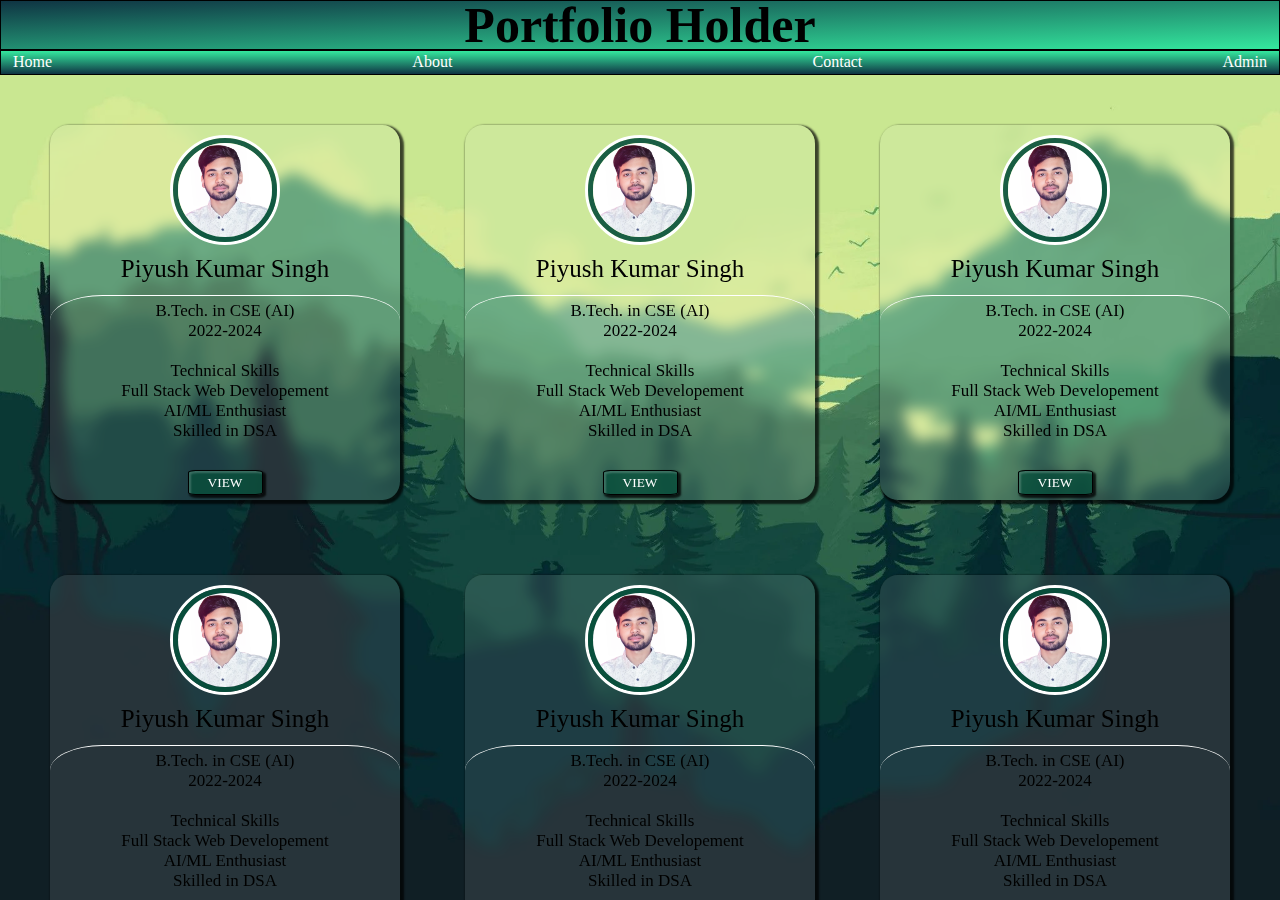
<file: index.html>
<!DOCTYPE html>
<html lang="en">

<head>
    <meta charset="UTF-8">
    <meta name="viewport" content="width=, initial-scale=1.0">
    <title>Portfolio Holder Project</title>
    <link rel="stylesheet" href="style.css">
    
</head>

<body>
    <header>
        <h1>Portfolio Holder</h1>
    </header>

    <nav class="navi">
        <ul class="uli">
            <li> <a href="index.html">Home</a></li>
            <li> <a href="about.html">About</a></li>
            <li> <a href="contact.html">Contact</a></li>
            <li> <a href="admin.html">Admin</a></li>
            
        </ul>
    </nav>
    <div class="c-con">
        <div class="card">

            <div class="img">
                <img src="1715930578093.png" alt="" class="pic">

            </div>

            <h2 class="name">Piyush Kumar Singh</h2>
            <div class="des">
                <p class="data">

                    <b>B.Tech. in CSE (AI)</b><br><b>2022-2024</b><br><br><b>Technical Skills</b><br>Full Stack Web
                    Developement<br>AI/ML Enthusiast<br>Skilled in DSA

                </p>
            </div>

            <button>VIEW</button>
        </div>

        <div class="card">

            <div class="img">
                <img src="1715930578093.png" alt="" class="pic">

            </div>

            <h2 class="name">Piyush Kumar Singh</h2>
            <div class="des">
                <p class="data">

                    <b>B.Tech. in CSE (AI)</b><br><b>2022-2024</b><br><br><b>Technical Skills</b><br>Full Stack Web
                    Developement<br>AI/ML Enthusiast<br>Skilled in DSA

                </p>
            </div>

            <button>VIEW</button>
        </div>

        <div class="card">

            <div class="img">
                <img src="1715930578093.png" alt="" class="pic">

            </div>

            <h2 class="name">Piyush Kumar Singh</h2>
            <div class="des">
                <p class="data">

                    <b>B.Tech. in CSE (AI)</b><br><b>2022-2024</b><br><br><b>Technical Skills</b><br>Full Stack Web
                    Developement<br>AI/ML Enthusiast<br>Skilled in DSA

                </p>
            </div>

            <button>VIEW</button>
        </div>

        <div class="card">

            <div class="img">
                <img src="1715930578093.png" alt="" class="pic">

            </div>

            <h2 class="name">Piyush Kumar Singh</h2>
            <div class="des">
                <p class="data">

                    <b>B.Tech. in CSE (AI)</b><br><b>2022-2024</b><br><br><b>Technical Skills</b><br>Full Stack Web
                    Developement<br>AI/ML Enthusiast<br>Skilled in DSA

                </p>
            </div>

            <button>VIEW</button>
        </div>

        <div class="card">

            <div class="img">
                <img src="1715930578093.png" alt="" class="pic">

            </div>

            <h2 class="name">Piyush Kumar Singh</h2>
            <div class="des">
                <p class="data">

                    <b>B.Tech. in CSE (AI)</b><br><b>2022-2024</b><br><br><b>Technical Skills</b><br>Full Stack Web
                    Developement<br>AI/ML Enthusiast<br>Skilled in DSA

                </p>
            </div>

            <button>VIEW</button>
        </div>

        <div class="card">

            <div class="img">
                <img src="1715930578093.png" alt="" class="pic">

            </div>

            <h2 class="name">Piyush Kumar Singh</h2>
            <div class="des">
                <p class="data">

                    <b>B.Tech. in CSE (AI)</b><br><b>2022-2024</b><br><br><b>Technical Skills</b><br>Full Stack Web
                    Developement<br>AI/ML Enthusiast<br>Skilled in DSA

                </p>
            </div>

            <button>VIEW</button>
        </div>

        <div class="card">

            <div class="img">
                <img src="1715930578093.png" alt="" class="pic">

            </div>

            <h2 class="name">Piyush Kumar Singh</h2>
            <div class="des">
                <p class="data">

                    <b>B.Tech. in CSE (AI)</b><br><b>2022-2024</b><br><br><b>Technical Skills</b><br>Full Stack Web
                    Developement<br>AI/ML Enthusiast<br>Skilled in DSA

                </p>
            </div>
            <button>VIEW</button>
        </div>
    </div>


    <script src="script.js"></script>
</body>

</html>
</file>
<file: style.css>
* {
    margin: 0;
    padding: 0;
    box-sizing: border-box;
    font-family: 'Times New Roman', Times, serif;
}

html,
body {
    height: 100%;
    width: 100%;
}

body {
    position: relative;
    background-image: url(783289.webp), linear-gradient(to bottom right, #0f3443, #34e89e);
    background-size: cover;
}

header {
    height: 50px;
    width: 100%;
    display: flex;
    justify-content: center;
    align-items: center;
    border: 1px solid rgba(0, 0, 0);
    padding: 2px;
    background-image: linear-gradient(to bottom right, #0f3443, #34e89e);
    overflow: hidden;
}

h1 {
    font-size: 50px;
    font-weight: 900;
}

nav {
    height: 25px;
    width: 100%;
    background-image: linear-gradient(to top, #0f3443, #34e89e);
    border: 1px solid rgba(0, 0, 0);
    padding: 2px;
}

nav ul {
    display: flex;
    justify-content: space-between;
    align-items: center;
}

nav ul li {
    list-style: none;
}

nav ul li a {
    margin: 5px;
    text-decoration: none;
    color: white;
    font-weight: 500;
    padding-left: 5px;
    padding-right: 5px;
}

nav ul li a:hover {
    background-color: darkgreen;
    font-weight: 800;
}

.c-con {
    display: flex;
    flex-wrap: wrap;
    justify-content: space-between;
    overflow: scroll;
    height: calc(100% - 75px);
    width: 100%;
    scrollbar-width: none;
    padding: 25px;
    row-gap: 25px;
}

.card {
    display: flex;
    justify-content: center;
    position: relative;
    border-radius: 5%;
    height: 375px;
    width: 350px;
    background-color: rgba(245, 245, 245, 0.103);
    backdrop-filter: blur(7px);
    box-shadow: 2px 2px 2px 2px rgba(0, 0, 0, 0.708);
    transition: all 0.7s ease;
    margin: 25px;
}

.card:hover {
    transform: scale(1.1)
}

.img {
    position: absolute;
    height: 110px;
    width: 110px;
    top: 10px;
    border-radius: 50%;
    border: 3px solid rgb(255, 255, 255);
}

.pic {
    height: 100%;
    width: 100%;
    object-fit: cover;
    border-radius: 50%;
    border: 5px solid rgba(7, 79, 59, 0.906);

}

button {
    position: absolute;
    top: 345px;
    height: 25px;
    width: 75px;
    border-radius: 10%;
    border: 1px solid black;
    box-shadow: 2px 2px 2px 1px rgba(0, 0, 0, 0.769), inset 2px 2px 2px rgba(255, 255, 255, 0.194);
    color: black;
    background-color: rgba(7, 79, 59, 0.800);
    text-align: center;
    color: white;
    cursor: pointer;
    transition: all 0.5 ease;
}

button:hover {
    box-shadow: 1px 1px 1px 0.5px rgba(0, 0, 0, 0.769);
    background-color: rgba(7, 79, 59);
}

.name {
    position: absolute;
    top: 130px;
    text-align: center;
    font-size: 25px;
    font-weight: 500;
    color: black;
}

.des {
    position: absolute;
    top: 170px;
    height: 170px;
    width: 100%;
    display: flex;
    border-top: 1px solid white;
    border-radius: 15%;
}

.data {
    height: 100%;
    width: 100%;
    font-size: 17px;
    padding: 5px;
    text-align: center;
    color: black;
    font-weight: 100;
}
</file>
